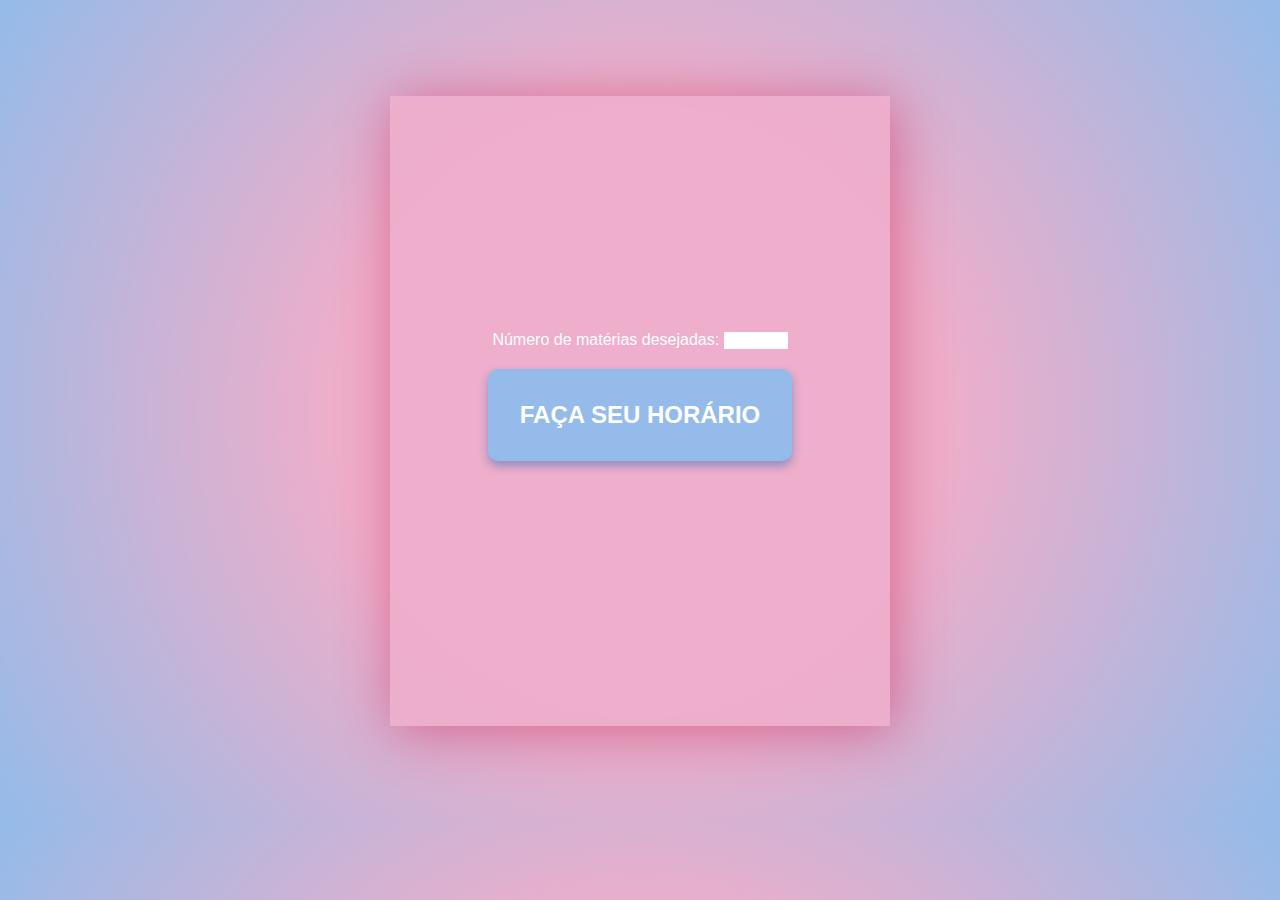
<file: index.html>
<!DOCTYPE html>
<html lang="pt-br">
<head>
    <meta charset="UTF-8">
    <meta http-equiv="X-UA-Compatible" content="IE=edge">
    <meta name="viewport" content="width=device-width, initial-scale=1.0">
    <title>Faça seu horário!</title>
    <link rel="stylesheet" href="schedule-maker.css">
</head>
<body>
    <div class="container">
        <div class="container-child">
        <label for="input-el">Número de matérias desejadas: <input type="number" class="number" id="input-el"></label>
        
        <input class="button" type="button" id="schedule-btn" value="Faça seu horário" ></input>

    <p id="schedule-el"></p>
    <script src="schedule-maker.js"></script>
</body>
</html>
</file>
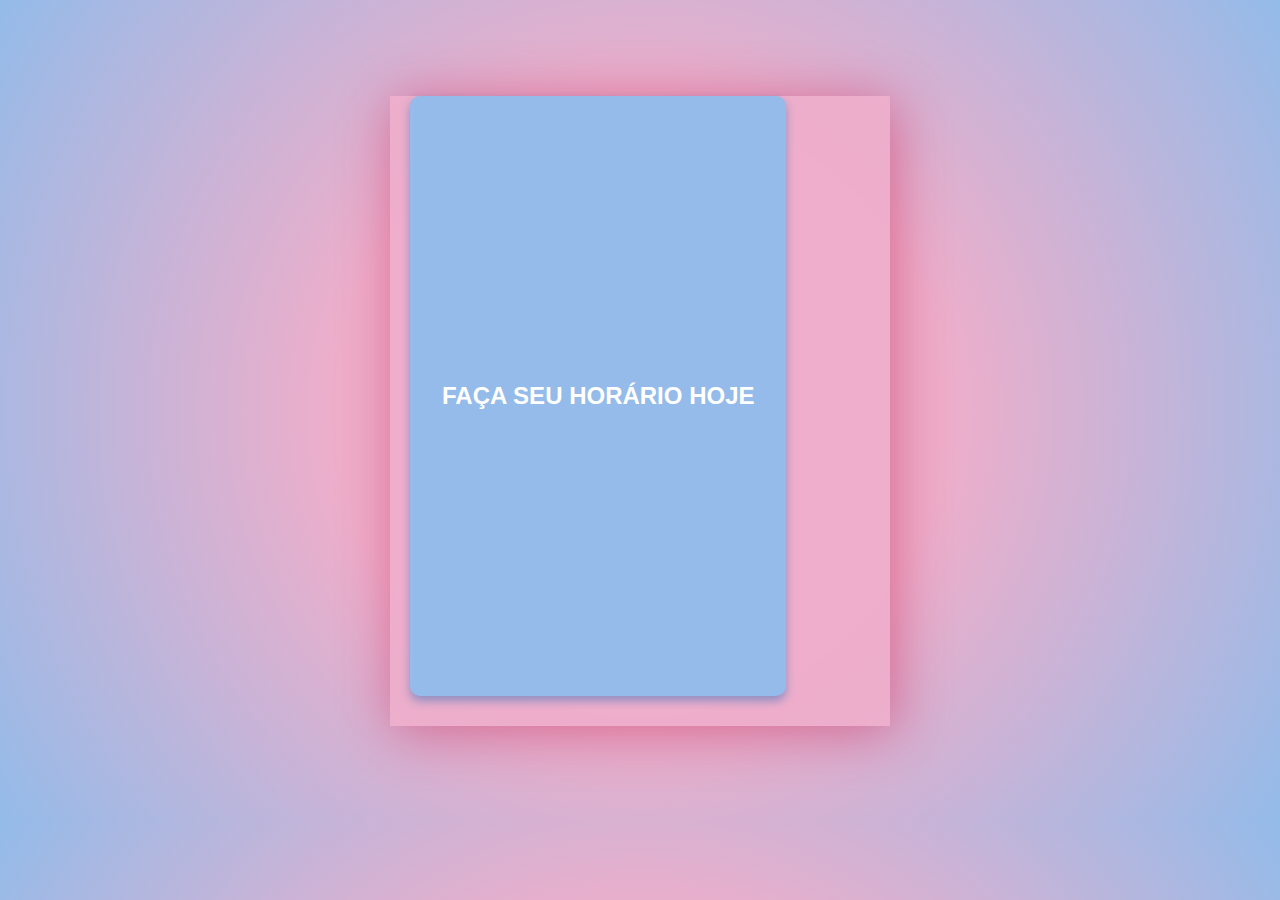
<file: schedule-maker.html>
<!DOCTYPE html>
<html lang="en">
<head>
    <meta charset="UTF-8">
    <meta http-equiv="X-UA-Compatible" content="IE=edge">
    <meta name="viewport" content="width=device-width, initial-scale=1.0">
    <title>Faça seu horário!</title>
    <link rel="stylesheet" href="schedule-maker.css">
</head>
<body>
    <div class="container">
    <input class="button" type="button" onclick="generateSchedule()" value="Faça seu horário hoje" ></input>
    <p id="schedule-el"></p>
    
    <script src="schedule-maker.js"></script></div>
</body>
</html>
</file>
<file: schedule-maker.css>
body{
    font-family: Verdana, Geneva, Tahoma, sans-serif;
    color: #fff;
    margin: 0;
    padding: 0;
    background: radial-gradient(circle, rgba(238,174,202,1) 40%, rgba(148,187,233,1) 100%);
}

.container{
    width: 80%;
    max-width: 500px;
    background-color: #eeaecad6;
    margin: 6rem auto;
    min-height: 70vh;
    box-shadow: 4px 5px 50px rgba(187, 13, 68, 0.445) ;
    display: flex;
    justify-content: center;
    
    
}

.container-child{
    
    display: flex;
    flex-direction: column;
    justify-content: center;
    
}

.button{
    max-width: 100%;
    padding: 1em;
    margin-bottom: 30px;
    font-size: 16px;
    cursor: pointer;
    font-weight: bold;
    text-transform: uppercase;
    background-color: #94bbe9;
    border: none;
    box-shadow: 0px 5px 10px rgba(20, 104, 183, 0.445) ;
    color: rgb(255, 255, 255);
    margin-left: 20px;
    margin-right: 20px;
    border-radius: 10px;
    
    
    
    
}

.button:hover{
    background-color: #fff;
    color: #94bbe9;
}

p{
    font-family: Verdana, Geneva, Tahoma, sans-serif;
    text-align: center;
    color: #121114;
    text-decoration: underline;
    
    margin: 0 auto;
    
}

@media only screen and (min-width: 500px){
    .button{
        padding: 2rem;
        font-size: 24px;
    }
}

.number{
    width: 60px;
    margin-bottom: 20px;
    border: none;
}

label{
    text-align: center;
}
</file>
